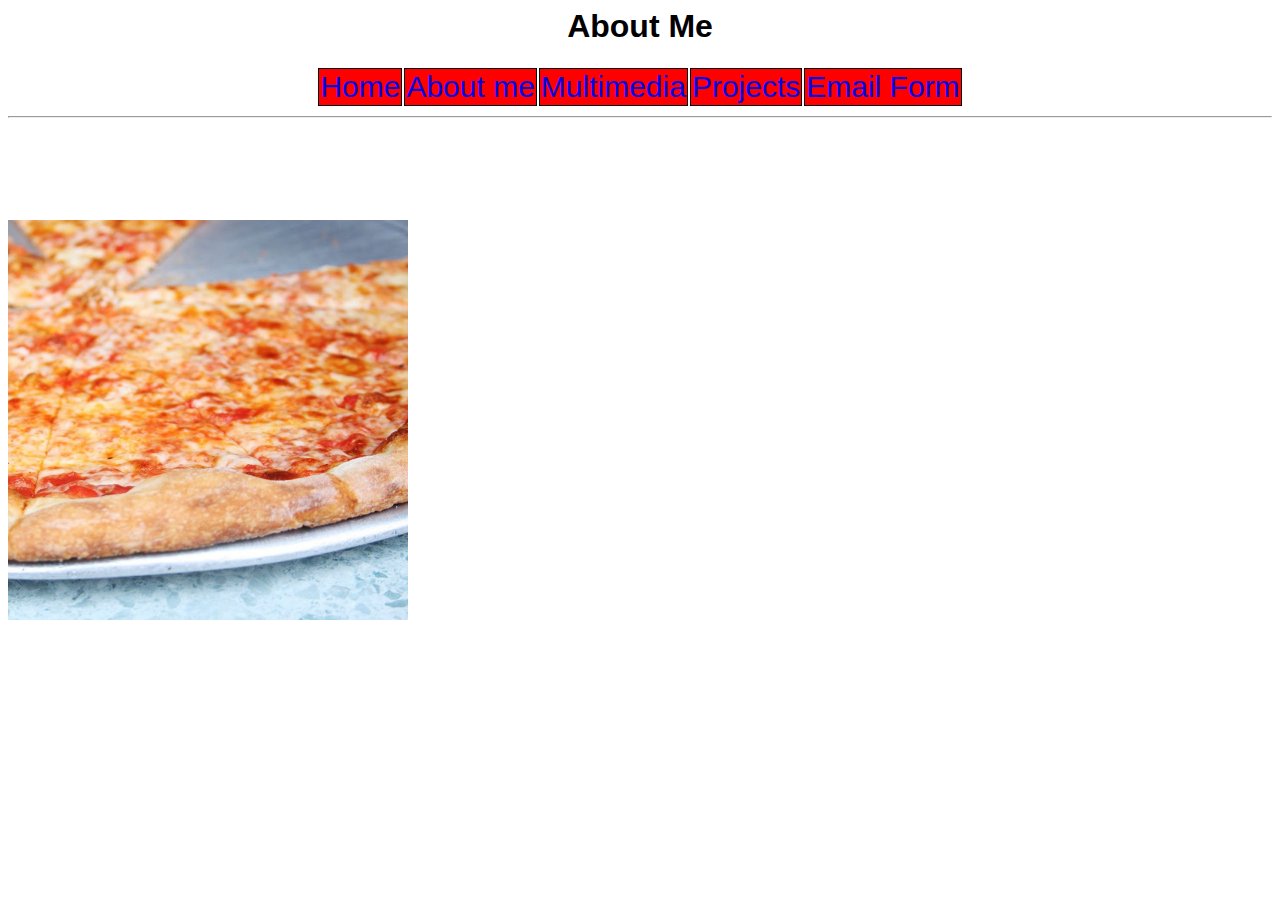
<file: george website/me.htm>
<html>
	<head>
	
		<style>
	body{
	animation: bg 15s infinite;
	font-family: "Arial";
	}
	
	table{
	margin: auto;
	color: white;
	font-size: 30px;
	}
	td{
	background-color: red;
	border: solid 1px black;
	}
	a{
	text-decoration: none;
	}
	a:hover{
	color: white;
	}
	 .p2{
            color: white;
            font-family: "Comic Sans MS";
            
            }
			h1{
			text-align: center;
			}
	
	@keyframes bg{
	0% {background-color:red;}
	33% {background-color: green;}
	66% {background-color: blue;}
	100%{background-color: red;}
	}
	</style>
	</head>
	
	<body>
		<h1>About Me</h1>
	
				<table>
	<tr>
		<td><a href="index.html">Home</a></td>
		<td><a href="me.htm">About me</a></td>
		<td><a href="multimedia.htm">Multimedia</a></td>
		<td><a href="proj.html">Projects</a></td>
		<td><a href="form.htm">Email Form</a></td>
	</tr>
	</table>
	<hr>
	
	  <p class="p2">Hello my name is George Manson and I live in Marquette, Michigan. In the summer I like to swim and in the winter I like to ski.
         <br>   In this Web Design course I want to become more proficient at making websites and apps.
        </p>
		<p class="p2">My favorite food is pizza. My favorite tv show, after careful deliberations, is Malcolm in the Middle. My favorite vidya gaem is Counter Stike Global Offensive.</p>
		<img src="pizza.jpg" height=400 width=400>
	</body>

</html>
</file>
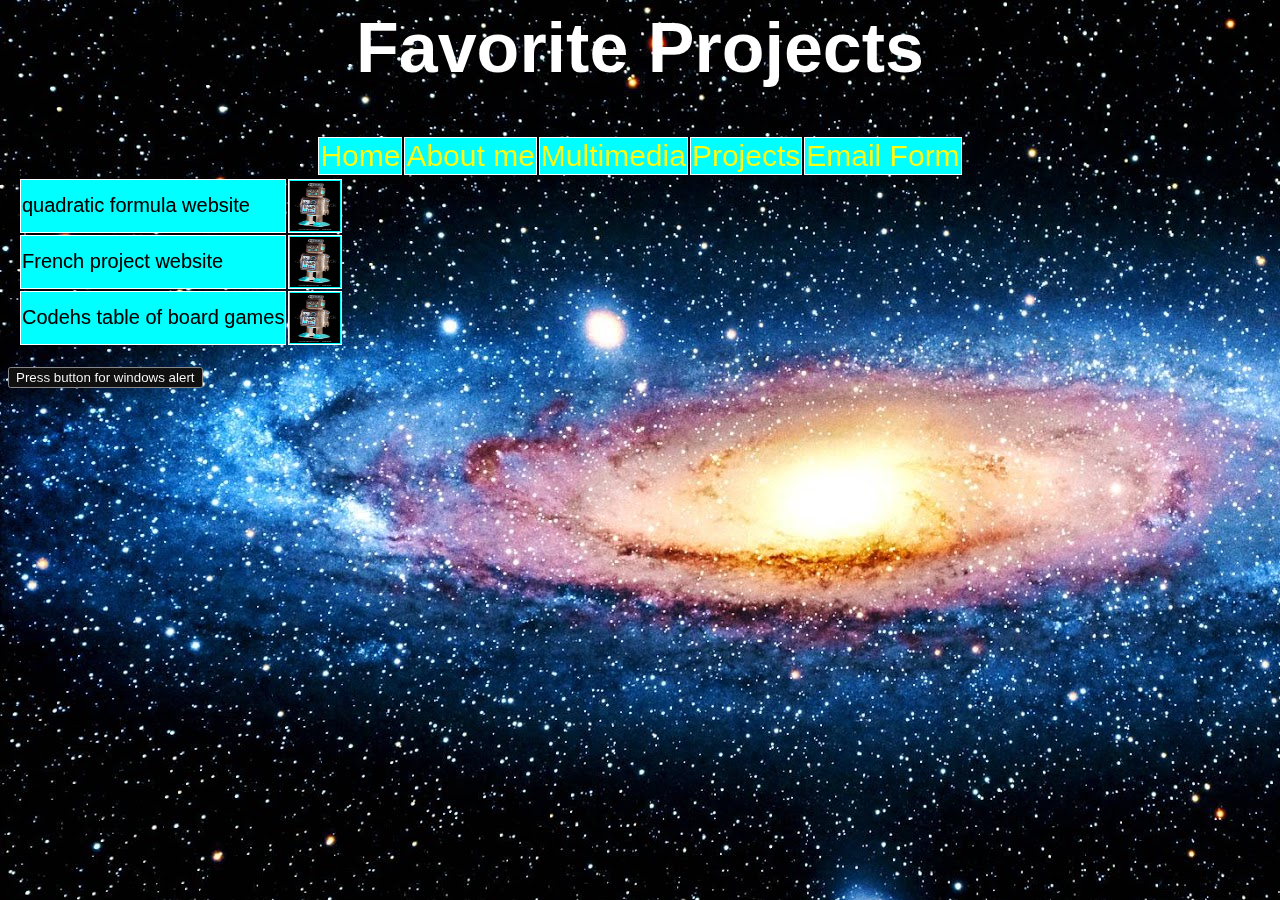
<file: george website/proj.html>
<html>
	<head>
		<title>Favorite Projects</title>
		
		<style>
			html{
			font-family: "Arial";
			}

			.imga{
    height: 50px;
    width: 50px;
	content: url("robot.jpg");
}
.imga:hover{
    height:75px;
}
			body{
			background-image: url("galaxy.jpg");
			filter: invert(100%);
			}
				h1{
	text-align: center;
	font-size: 70px;
	}
	table{
	margin: auto;
	color: white;
	font-size: 30px;
	}
	td{
	background-color: red;
	border: solid 1px black;
	}
	a{
	text-decoration: none;
	}
	a:hover{
	color: white;
	}
	.tab{
	font-size: 20px;
	margin-left: 10px;
	}
	.tab > td{
	background-color: white;
	}
		</style>
	</head>
	
	<body>
		<h1>Favorite Projects</h1>
						<table>
	<tr>
		<td><a href="index.html">Home</a></td>
		<td><a href="me.htm">About me</a></td>
		<td><a href="multimedia.htm">Multimedia</a></td>
		<td><a href="proj.html">Projects</a></td>
		<td><a href="form.htm">Email Form</a></td>
	</tr>
	</table
		
		<hr>
		<table class="tab">
 <tr>
 <td>quadratic formula website</td>
 <td>
         <a target="_blank" href="quadratic.htm"><img src="robot.jpg" class="imga"></a>
        </td>
         </tr>
         <tr>
         <td>French project website</td>
         <td>
          <a target="_blank" href="http://georgemanson.codehs.me/lelalas.html"><img src="robot.jpg" class="imga"></a>
         </td>
          </tr>
        <tr>
        <td>Codehs table of board games</td>
        <td>
     <a target="_blank" href="https://codehs.com/editor/html/459674/476501/index.html"><img src="robot.jpg" class="imga"></a> <br>
     </td>
     </tr>
     <tr>
      </table>
	  <br>
	<button onclick="butt()">Press button for windows alert</button>
		<script>
		function butt() {
    alert("This is an alert dialogue");
}
		</script>
	</body>
	
	

</html>
</file>
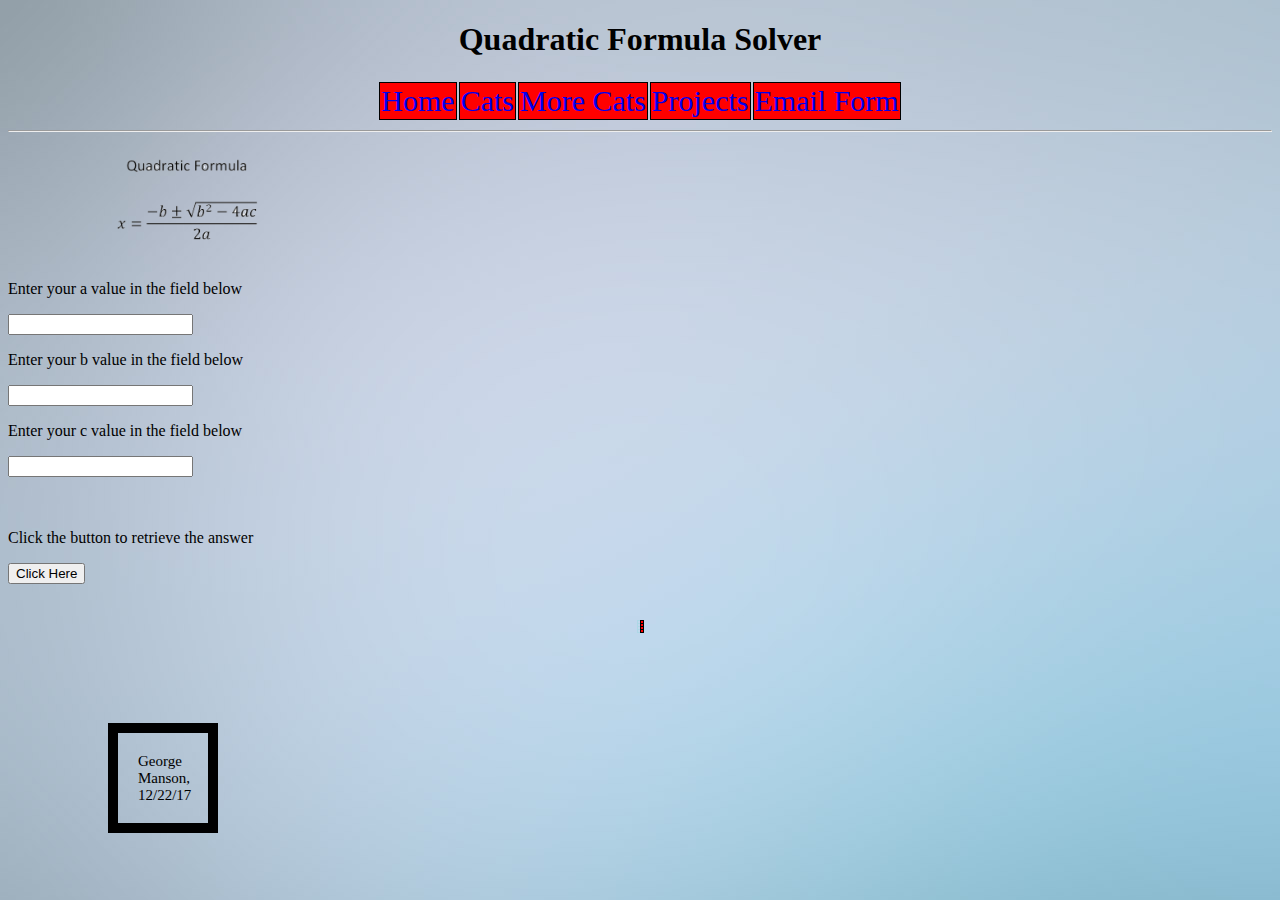
<file: george website/quadratic.htm>
<!doctype HTML>
<html>
	<head>
	<title>Quadratic Formula</title>
	<link rel="stylesheet" type="text/css" href="thecss.css">
	</head>

	<body background="thebackg.jpg">
	<h1 style="text-align:center;">Quadratic Formula Solver</h1>
				<table>
	<tr>
		<td><a href="index.html">Home</a></td>
		<td><a href="cate.html">Cats</a></td>
		<td><a href="photos.html">More Cats</a></td>
			<td><a href="proj.html">Projects</a></td>
			<td><a href="form.htm">Email Form</a></td>
	</tr>
	</table>
	<hr>
	<marquee scrollamount="10" behavior="alternate" direction="right"><img/></marquee>
	<br>
	<p>Enter your a value in the field below</p>
	<input type="text" id="inputa">	
	<p>Enter your b value in the field below</p>
	<input type="text" id="inputb">
	<p>Enter your c value in the field below</p>
	<input type="text" id="inputc">
	<br>
	<br>
	<br>
	<p>Click the button to retrieve the answer</p>
		<button onclick="theFunction()">Click Here</button>
	<br><br><br>
	
	<table id="aTable" border="1px">
	<tr>
	<th id="discrim_h"></th>
	<td id="discrim"></td>
	</tr>
	<tr>
	<th id="answer1_h"></th>
	<td id="answer1"></td>
	</tr>
	<tr>
	<th id="answer2_h"></th>
	<td id="answer2"></td>
	</tr>
	<tr>
	<th id="sol_h"></th>
	<td id="sol"></td>
	</tr>
	</table>
		
		<br><br><br><br><br>
		<div class="end">George Manson, 12/22/17</div>
	<script src="thejavascript.js">
	</script>
	
	</body>
</html>
</file>
<file: george website/thecss.css>
#aTable{
	border-collapse: collapse;
	border: 0px solid lightblue;
	font-size: 24px;
}

img{
	width: 200px;
	content:url("quadraticformula.gif");
}

.end{
border: 10px solid; red;
padding: 20px;
width: 50px;
height: 50px;
font-family: "Impact";
color: black;
font-size: 15px;
margin-left: 100px;
    
}
.end:hover{
background-color: red;
}
body{
	font-size: "Arial";
}
	
	table{
	margin: auto;
	color: white;
	font-size: 30px;
	}
	td{
	background-color: red;
	border: solid 1px black;
	}
	a{
	text-decoration: none;
	}
	a:hover{
	color: white;
	}
</file>
